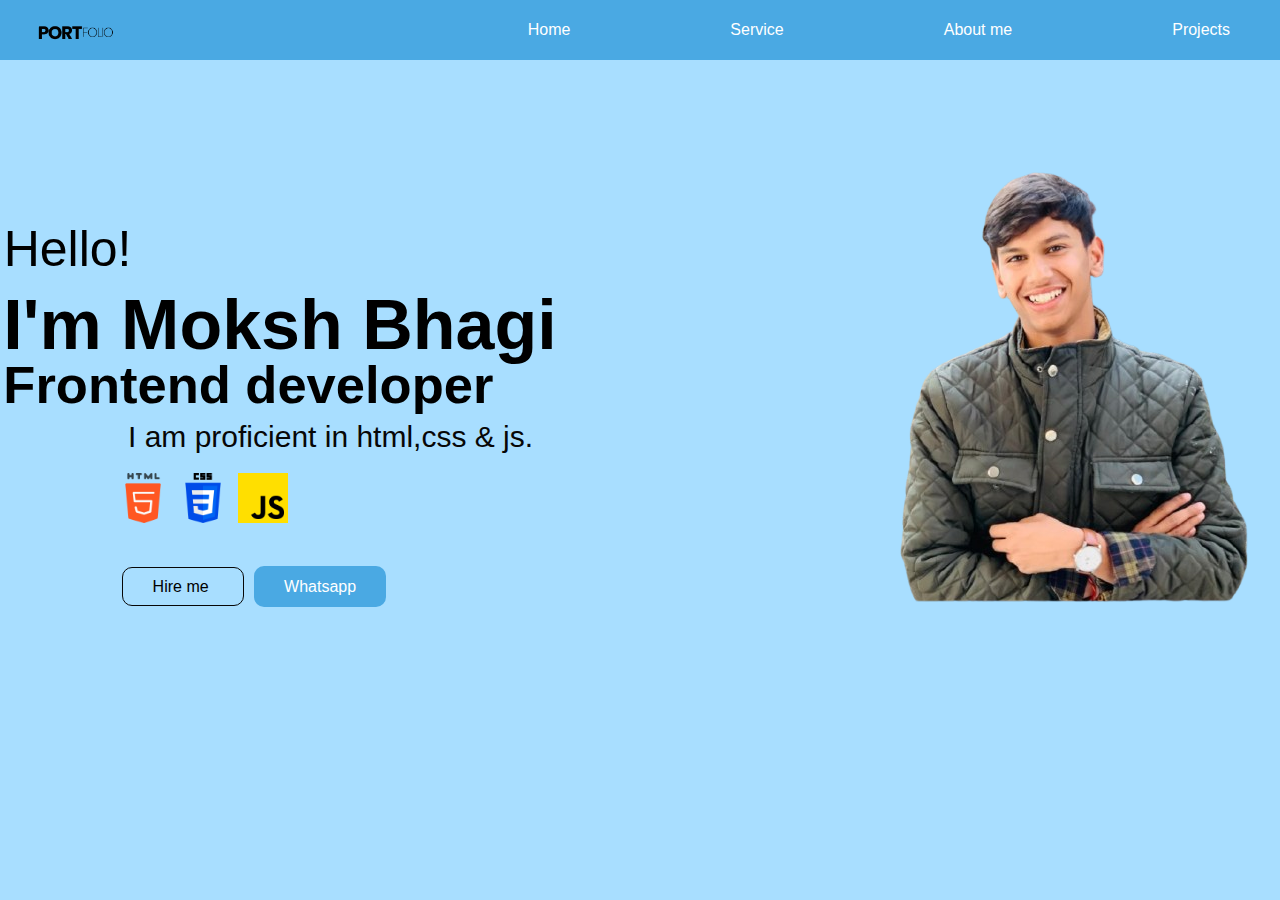
<file: index.html>
<!DOCTYPE html>
<html lang="en">
<head>
    <meta charset="UTF-8">
    <meta name="viewport" content="width=device-width, initial-scale=1.0">
    <title>Document</title>
    <link rel="stylesheet" href="index.css">
</head>
<body>
    <div class="navbar">
        <div class="navlogo"></div>
        <div class="nav-links">
        <a href="#">Home</a>
        <a href="#">Service</a>
        <a href="#">About me</a>
        <a href="#">Projects</a>

        </div>
    </div>
    <div class="cont">
        <span class="Hello">Hello!</span>

    </div>
    <div class="cont2">
        <div class="text">
            <h1>I'm Moksh Bhagi</h1><br>
            <h2> Frontend developer  </h2>
            
        </div>
    </div>
    
        <p> I am proficient in html,css & js. </p>
    <div class="cont photo">
      <div class="img-box">
        <img src="html-5.png">
        <img src="css-3.png" alt="">
        <img src="js.png" alt="">
      </div>
    </div>
<div class="button-class">
    <span class="btn1"> Hire me </span>
    <span class="btn2">Whatsapp </span>
</div>
<div class="photoofour">
<img src="Screenshot_2025-07-18_204620-removebg-preview.png" alt="" style="filter: drop-shadow(5 5 12px darkblue);">
    
</div>
</body>
</html>
</file>
<file: index.css>
*{
    margin:0px;
    padding:0px;

}
body{
    background-color: #a8deff;
}
.navbar{
    height: 60px;
    width:100%;
    background-color: #4AA9E3;
       display: flex;
    justify-content:center;
    align-items: center;
}
.navlogo{
    height:150px;
    width:150px;
    background-image: url("Black_and_White_Simple_Six_Logo-removebg-preview.png");
    background-repeat: no-repeat;
    background-size: cover;
    margin-right: auto;
}
.nav-links{
        display: flex;
    justify-content:space-evenly;
    align-items: center;
padding: 0px 50px;
   gap: 10rem;
}
a{

    color: #ffffff;
    text-decoration: none;
    font-family: Arial, Helvetica, sans-serif;
}
.cont{
    color: black;
    display: flex;
    justify-content: center;
    align-items: center;
    margin-top: 10rem;
    
}
.cont .Hello{
margin-right: 71.555rem;
font-size: 50px;
font-family: Arial, Helvetica, sans-serif;
}
.cont2{
    display: flex;
    justify-content: center;
    align-items: center;
    margin-top: 2rem;
    line-height: 30px;
    
}
.cont2 .text{
    margin-right: 45rem;
    font-size:35px;
font-family: Arial, Helvetica, sans-serif;
}
p{
color: rgb(7, 7, 7);
padding: 20px 8rem ;
font-size: 30px;
font-family: Arial, Helvetica, sans-serif;
}
.img-box img{
    height: 50px;
    width: 50px;

}
.img-box{
    display: flex;
    justify-content: center;
    align-items: center;
    gap: 10px;
    margin-right: auto;
    margin-left: 7.4rem;
    margin-top:-17rem ;

}
.button-class{
    margin-top:-56px;
margin-left: 7.6rem;
}
.button-class .btn1{
    padding: 10px 30px ;
    border-radius: 10px;
    border: 1px solid  rgb(7, 7, 7);
font-family: Arial, Helvetica, sans-serif;
margin-right: auto;
}
.btn2{
    padding: 12px 30px ;
    border-radius: 10px;
    color:#ffffff;
background-color: #4AA9E3;
font-family: Arial, Helvetica, sans-serif;
margin-right: auto;
margin-left: 10px;
}

.photoofour{
    display: flex;
    justify-content: center;
    align-items: center;
   margin-left: 50rem;
   margin-top: -35rem;
}
</file>
<file: ashu.css>
*{
    margin:0px;
    padding:0px;

}
body{
    background-color: #a8deff;
}
.navbar{
    height: 60px;
    width:100%;
    background-color: #4AA9E3;
       display: flex;
    justify-content:center;
    align-items: center;
}
.navlogo{
    height:150px;
    width:150px;
    background-image: url("Black_and_White_Simple_Six_Logo-removebg-preview.png");
    background-repeat: no-repeat;
    background-size: cover;
    margin-right: auto;
}
.nav-links{
        display: flex;
    justify-content:space-evenly;
    align-items: center;
padding: 0px 50px;
   gap: 10rem;
}
a{

    color: #ffffff;
    text-decoration: none;
    font-family: Arial, Helvetica, sans-serif;
}
.cont{
    color: black;
    display: flex;
    justify-content: center;
    align-items: center;
    margin-top: 10rem;
    
}
.cont .Hello{
margin-right: 71.555rem;
font-size: 50px;
font-family: Arial, Helvetica, sans-serif;
}
.cont2{
    display: flex;
    justify-content: center;
    align-items: center;
    margin-top: 2rem;
    line-height: 30px;
    
}
.cont2 .text{
    margin-right: 45rem;
    font-size:35px;
font-family: Arial, Helvetica, sans-serif;
}
p{
color: rgb(7, 7, 7);
padding: 20px 8rem ;
font-size: 30px;
font-family: Arial, Helvetica, sans-serif;
}
.img-box img{
    height: 50px;
    width: 50px;

}
.img-box{
    display: flex;
    justify-content: center;
    align-items: center;
    gap: 10px;
    margin-right: auto;
    margin-left: 7.4rem;
    margin-top:-17rem ;

}
.button-class{
    margin-top:-56px;
margin-left: 7.6rem;
}
.button-class .btn1{
    padding: 10px 30px ;
    border-radius: 10px;
    border: 1px solid  rgb(7, 7, 7);
font-family: Arial, Helvetica, sans-serif;
margin-right: auto;
}
.btn2{
    padding: 12px 30px ;
    border-radius: 10px;
    color:#ffffff;
background-color: #4AA9E3;
font-family: Arial, Helvetica, sans-serif;
margin-right: auto;
margin-left: 10px;
}

.photoofour{
    display: flex;
    justify-content: center;
    align-items: center;
   margin-left: 50rem;
   margin-top: -35rem;
}
</file>
